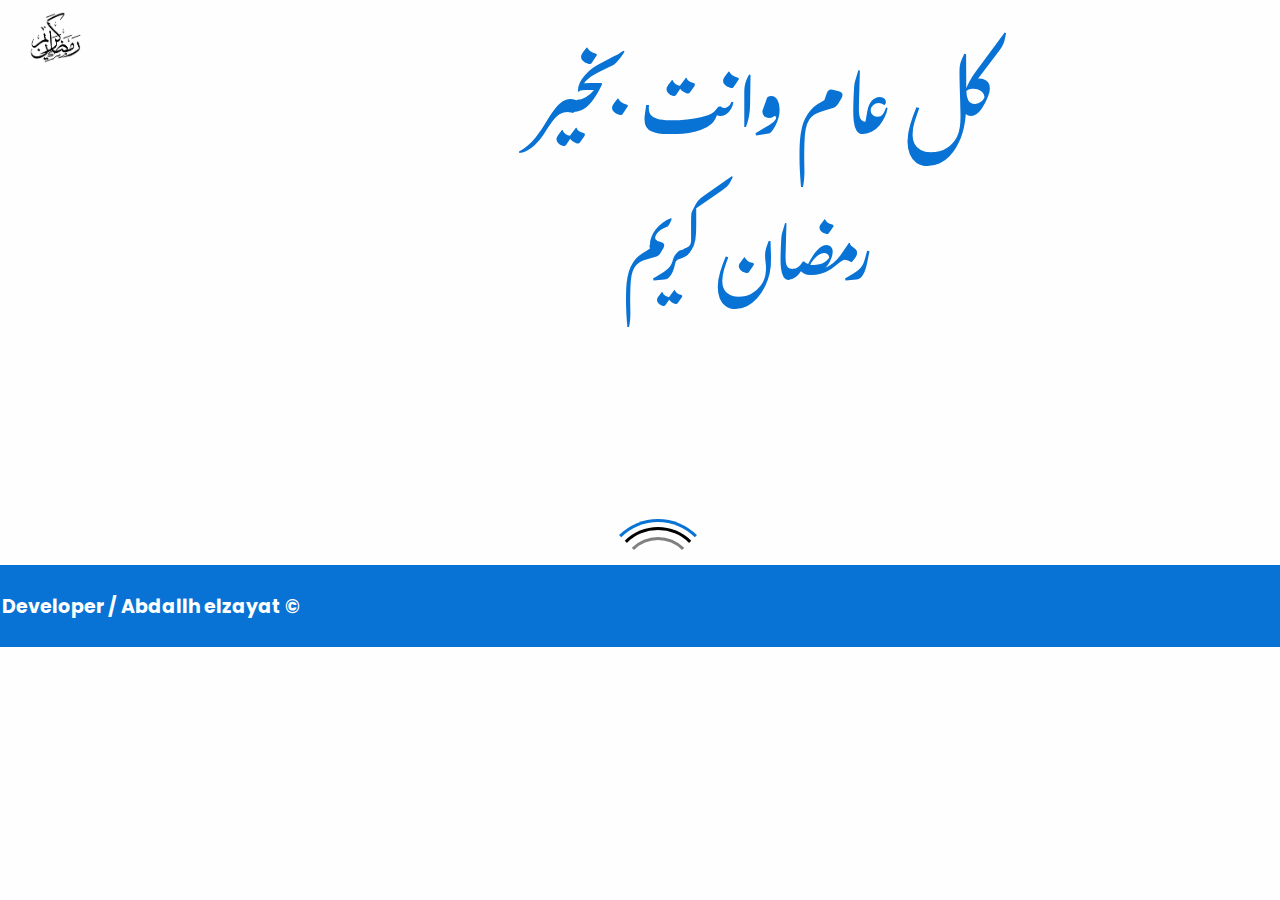
<file: youssef-elsabbahy2.github.io/Ramadan-Kareem-With-Jooooe-/index.html>
<!DOCTYPE html>
<html lang="ar">

<!-- Mirrored from youssef-elsabbahy2.github.io/Ramadan-Kareem-With-Jooooe-/ by HTTrack Website Copier/3.x [XR&CO'2014], Mon, 20 Mar 2023 16:32:20 GMT -->
<!-- Added by HTTrack -->
<meta http-equiv="content-type" content="text/html;charset=utf-8" /><!-- /Added by HTTrack -->

<head>
    <meta charset="UTF-8">
    <meta http-equiv="X-UA-Compatible" content="IE=edge">
    <meta name="viewport" content="width=device-width, initial-scale=1.0">
    <title>Ramadan Kareem With Elzayat ❤️🎊</title>
    <link rel="stylesheet" href="style.css">
    <link rel="stylesheet" href="Untitled-1.scss">
    <link rel="preconnect" href="https://fonts.googleapis.com/">
    <link rel="preconnect" href="https://fonts.gstatic.com/" crossorigin>
    <link href="https://fonts.googleapis.com/css2?family=Gulzar&amp;family=Kufam:ital@1&amp;display=swap"
        rel="stylesheet">
    <link rel="preconnect" href="https://fonts.googleapis.com/">
    <link rel="preconnect" href="https://fonts.gstatic.com/" crossorigin>
    <link
        href="https://fonts.googleapis.com/css2?family=Changa:wght@200;300&amp;family=Gulzar&amp;family=Kufam:ital@1&amp;family=Lalezar&amp;family=Rakkas&amp;display=swap"
        rel="stylesheet">
    <link rel="preconnect" href="https://fonts.googleapis.com/">
    <link rel="preconnect" href="https://fonts.gstatic.com/" crossorigin>
    <link
        href="https://fonts.googleapis.com/css2?family=Gulzar&amp;family=Kufam:ital@1&amp;family=Lalezar&amp;display=swap"
        rel="stylesheet">
    <link rel="preconnect" href="https://fonts.googleapis.com/">
    <link rel="preconnect" href="https://fonts.gstatic.com/" crossorigin>
    <link
        href="https://fonts.googleapis.com/css2?family=Barlow:wght@300&amp;family=Changa:wght@200;300&amp;family=Gulzar&amp;family=Kufam:ital@1&amp;family=Lalezar&amp;family=Rakkas&amp;display=swap"
        rel="stylesheet">
    <link rel="stylesheet" href="../../cdnjs.cloudflare.com/ajax/libs/animate.css/4.1.1/animate.min.css" />

    <style>
        @media (min-width: 300px) and (max-width: 349px) {
            .f1 {
                margin-top: 553px;
                width: 105%;

            }

            .dp {
                margin-left: -28px
            }

            .message {
                margin-left: -20px;
                right: 13.5%;
                margin-top: -50px;
            }
        }

        @media (min-width: 350px) and (max-width: 365px) {
            .message {
                margin-left: -20px;
                right: 13.5%;
                margin-top: -50px;
            }

            .f1 {
                margin-top: 603px;
            }
        }

        @media (min-width: 367px) and (max-width: 379px) {
            .message {
                margin-left: -20px;
                right: 13.5%;
                margin-top: -50px;
            }

            .f1 {
                margin-top: 521px;
            }
        }



        @media (min-width: 380px) and (max-width: 395px) {
            .message {
                right: 13.5%;
                margin-left: -20px;
                margin-top: -50px;
            }

            .f1 {
                margin-top: 712px;
            }
        }

        @media (min-width: 396px) and (max-width: 400px) {
            .message {
                margin-left: -20px;
                right: 13.5%;
                margin-top: -50px;
            }

            .f1 {
                margin-top: 552px;
            }



            .date-wrapper .date-table {
                width: 376px;
            }
        }


        @media (min-width: 401px) and (max-width: 413px) {
            .message {
                margin-left: -20px;
                right: 13.5%;
                margin-top: -50px;
            }

            .f1 {
                margin-top: 753px;
            }
        }







        @media (min-width: 414px) and (max-width: 420px) {
            .message {
                margin-left: -20px;
                margin-top: -50px;
                right: 13.5%;
            }

            .f1 {
                margin-top: 750px;
            }
        }

        @media (min-width: 421px) and (max-width: 480px) {
            .message {
                margin-left: -20px;
                right: 13.5%;
                margin-top: -50px;
            }

            .f1 {
                margin-top: 553px;
            }
        }

        @media (min-width:990px) and (max-width: 1009px) {

            #clockdiv div>span {
                height: 51px;
                width: 67px;
                text-align: center;
                padding: 7px;
                margin-bottom: 63px;
            }

            .smalltext {
                padding-top: 34px;
                margin-top: -81px;
                margin-left: 10px;
            }

            .s2malltext {
                padding-top: 34px;

                margin-left: 20px;
            }

            .all {
                margin-top: -364px;
                right: 0%;
            }

            .date-wrapper .date-table {
                width: 948px;
                margin-left: -3px;
            }

            .dbutton4 {
                margin-left: -18px;
            }

            .f1 {
                margin-top: 575px;

            }

            .p {
                font-size: 90px;
                margin-left: 238px;
                margin-top: -9px;
            }

            .m1 {
                font-size: 80px;
                margin-left: 332px;
                margin-top: 160px;

            }

            .ramadan-dua {
                width: 234%;
            }

        }










        @media (min-width:1010px) and (max-width: 1030px) {

            #clockdiv div>span {
                height: 51px;
                width: 67px;
                text-align: center;
                padding: 7px;
                margin-bottom: 63px;
            }

            .smalltext {
                padding-top: 34px;
                margin-top: -81px;
                margin-left: 10px;
            }

            .s2malltext {
                padding-top: 34px;

                margin-left: 20px;
            }

            .all {
                margin-top: -364px;
                right: 0%;
            }

            .date-wrapper .date-table {
                width: 948px;
                margin-left: 17px;
            }


            .f1 {
                margin-top: 575px;

            }

            .p {
                font-size: 90px;
                margin-left: 238px;
                margin-top: -9px;
            }

            .m1 {
                font-size: 80px;
                margin-left: 332px;
                margin-top: 160px;

            }

            .ramadan-dua {
                width: 234%;
            }

        }









        @media (min-width:900px) and (max-width: 990px) {

            #clockdiv div>span {
                height: 51px;
                width: 67px;
                text-align: center;
                padding: 7px;
                margin-bottom: 63px;
            }

            .smalltext {
                padding-top: 34px;
                margin-top: -81px;
                margin-left: 10px;
            }

            .s2malltext {
                padding-top: 34px;

                margin-left: 20px;
            }

            .all {
                margin-top: -364px;
                right: 0%;
            }

            .date-wrapper .date-table {
                width: 905px;
                margin-left: -4px;
            }


            .f1 {
                margin-top: 575px;

            }

            .p {
                font-size: 90px;
                margin-left: 238px;
                margin-top: -9px;
            }

            .m1 {
                font-size: 80px;
                margin-left: 332px;
                margin-top: 160px;

            }

            .ramadan-dua {
                width: 234%;
            }


        }


















        @media (min-width:1050px) and (max-width: 1200px) {

            #clockdiv div>span {
                height: 51px;
                width: 67px;
                text-align: center;
                padding: 7px;
                margin-bottom: 63px;
            }

            .smalltext {
                padding-top: 34px;
                margin-top: -81px;
                margin-left: 10px;
            }

            .s2malltext {
                padding-top: 34px;

                margin-left: 20px;
            }

            .all {
                margin-top: -364px;
                right: 0%;
            }

            .date-wrapper .date-table {
                width: 1040px;
                margin-left: -4px;
            }


            .f1 {
                margin-top: 575px;

            }

            .p {
                font-size: 90px;
                margin-left: 238px;
                margin-top: -9px;
            }

            .m1 {
                font-size: 80px;
                margin-left: 332px;
                margin-top: 160px;

            }

            .ramadan-dua {
                width: 234%;
            }

        }







        @media (min-width: 1150px) and (max-width: 1200px) {

            #clockdiv div>span {
                height: 51px;
                width: 67px;
                text-align: center;
                padding: 7px;
                margin-bottom: 63px;
            }

            .smalltext {
                padding-top: 34px;
                margin-top: -81px;
                margin-left: 10px;
            }

            .s2malltext {
                padding-top: 34px;

                margin-left: 20px;
            }

            .all {
                margin-top: -364px;
                right: 0%;
            }

            .date-wrapper .date-table {
                width: 903px;
                margin-left: -4px;
            }


            .f1 {
                margin-top: 575px;

            }

            .p {
                font-size: 90px;
                margin-left: 238px;
                margin-top: -9px;
            }

            .m1 {
                font-size: 80px;
                margin-left: 332px;
                margin-top: 160px;

            }

            .ramadan-dua {
                width: 234%;
            }

        }









        @media (min-width: 1201px) and (max-width: 2000px) {



            #clockdiv div>span {
                height: 51px;
                width: 67px;
                text-align: center;
                padding: 7px;
                margin-bottom: 63px;
            }

            .smalltext {
                padding-top: 34px;
                margin-top: -81px;
                margin-left: 10px;
            }

            .s2malltext {
                padding-top: 34px;

                margin-left: 20px;
            }

            .all {
                margin-top: -364px;
                right: 0%;
            }

            .date-wrapper .date-table {
                width: 1349px;
                margin-left: 12px;
            }

            .ramadan-dua {
                width: 234%;
            }







            .f1 {
                margin-top: 530px;

            }

            .p {
                font-size: 90px;
                margin-left: 238px;
                margin-top: -1px;
            }

            .m1 {
                font-size: 80px;
                margin-left: 332px;
                margin-top: 160px;

            }

            .dp {
                margin-left: 290px;

            }


        }





        .message {
            width: 300px;
            height: 80px;
            background-color: #023c75;
            ;
            border-radius: 5px 5px 5px 5px;
            color: white;
            text-align: center;
            position: absolute;
            font-size: 20px;
            right: 13.5%;
            top: 82%;
            position: fixed;
            box-shadow: 0 4px 8px 0 rgba(0, 0, 0, 0.2), 0 6px 20px 0 rgba(0, 0, 0, 0.19);
        }

        .closebtn {
            margin-right: -28px;
            position: absolute;
            margin-left: 119px;
            margin-top: 14px;
            font-size: 48px;



        }

        .closebtn:hover {
            color: red;
        }

        .message a {
            color: white;
        }

        .message b {
            margin-top: 26px;
            position: absolute;
            margin-left: -135px;
            font-size: 23px;
        }
    </style>
</head>

<body>




    <audio class='ram' src='ramadan.mp3' id='my_audio' loop='loop'></audio>
    <audio
        src="%d9%86%d8%ba%d9%85%d8%a9%20%20%d8%b5%d9%84%d9%8a%20%d8%b9%d9%84%d9%89%20%d9%85%d8%ad%d9%85%d8%af%20%ef%b7%ba%20(128%20kbps).mp3"
        id="mym_audio"></audio>
    <div style="display: none;  " class="a" id="preloader">
        <img style="    width: 101px; 
      position: absolute;
      margin-left: 5px;" src="th%20(8).jpg">
        <div class="dp">
            <h1 class="p animate__animated animate__slideInRight animate__slow	2s">كل عام وانت بخير </h1>
            <h1 class=" m1 animate__animated animate__slideInLeft animate__slow	2s "> رمضان كريم</h1>
        </div>
        <div id="loader"></div>

        </h1>
        <div class="footer f1">
            <b> Developer / Abdallh elzayat ©</b>
        </div>
    </div>




    <p id="demo"></p>










    <div style="display: none;" class="a2">

        <div class="hero-box">
            <div class="container">

                <div class="darktheme"></div>

                <div class="hero-wrapper">
                    <div class="ramadan-text">
                        <h1>رمضان كريم</h1>
                        <span id="demoms"> </span>
                        <p>اللَّهمَّ بعلمِكَ الغيبَ وقدرتِكَ على الخلقِ أحيِني ما علمتَ الحياةَ خيرًا لي، وتوفَّني إذا
                            علمتَ الوفاةَ خيرًا لي، وأسألُكَ خَشيتَكَ في الغيبِ والشَّهادةِ، وأسألُكَ كلمةَ الحقِّ في
                            الرِّضا والغضَبِ، وأسألُكَ القصدَ في الفقرِ والغنى، وأسألُكَ نعيمًا لاَ ينفدُ، وأسألُكَ
                            قرَّةَ عينٍ لاَ تنقطعُ، وأسألُكَ الرِّضاءَ بعدَ القضاءِ، وأسألُكَ بَردَ العيشِ بعدَ الموتِ،
                            وأسألُكَ لذَّةَ النَّظرِ إلى وجْهكَ، والشَّوقَ إلى لقائِكَ، في غيرِ ضرَّاءَ مضرَّةٍ، ولاَ
                            فتنةٍ مضلَّةٍ، اللَّهمَّ زيِّنَّا بزينةِ الإيمانِ، واجعلنا هداةً مُهتدينَ

                        </p>




                    </div>
                </div>
            </div>

            <br>

            <div class="all">
                <div id="clockdiv">
                    <div class="d1">
                        <span class="days"></span>
                        <h1 class="s2malltext">ايام</h1>
                    </div>
                    <div class="d2">
                        <span class="hours"></span>
                        <h1 class="smalltext">ساعات</h1>
                    </div>
                    <div class="d3">
                        <span class="minutes"></span>
                        <h1 class="smalltext">دقائق</h1>
                    </div>

                    <br>
                </div>
            </div>
        </div>
















    </div>
    <div>
        <div style="display: none;" class="a2">
            <div class="ramadan-date">
                <div class="container">
                    <div class="date-wrapper">
                        <div class="date-table">
                            <h2>موعد بداية رمضان</h2>
                            <table>
                                <tr>



                                    <th> السحور </th>
                                    <th> الافطار </th>
                                    <th> اليوم </th>
                                    <th> التاريخ </th>


                                </tr>
                                <!--Example Type your Real time-->
                                <tr>



                                    <td>04:30</td>
                                    <td>06:08</td>
                                    <td>الخميس</td>
                                    <td>2023/3/23</td>

                                </tr>

                            </table>
                        </div>
                        </th>
                        </tr>









                        <div class="ramadan-date">
                            <div class="container">
                                <div class="date-wrapper">
                                    <div class="dbutton4">
                                        <div class="date-table">
                                            <h2 id="h2">اضغط علي الزر الأيمن لتشغيل الانشودة والأيسر لايقافها </h2>
                                            <table>
                                                <tr>



                                                    <th class="button2">انتهاء </th>
                                                    <th class="button" style="width: 50%;"> بدء</th>


                                                </tr>

                                            </table>
                                        </div>
                                    </div>
                                    </th>
                                    </tr>








                                    <div class="containernot">


                                        <!-- Trigger/Open The Modal -->
                                        <button id="mbtn" class="btnc btn-primary turned-button"> </button>

                                        <!-- The Modal -->
                                        <div style="display: none;" id="modalDialog" class="not modal">
                                            <div class="modal-content animate-top">
                                                <div class="modal-header">
                                                    <h5 style="color: #023c75;" class="modal-title">
                                                        : أدخل اسمك
                                                    </h5>
                                                    <button type="button" class="close" data-dismiss="modal"
                                                        aria-label="Close">

                                                    </button>
                                                </div>
                                                <form method="post" id="contactFrm">
                                                    <div class="modal-body">
                                                        <!-- Form submission status -->


                                                        <!-- Contact form -->
                                                        <div class="form-group">


                                                            <input style="margin-top: -10px;" type="text" name="name"
                                                                id="name" class="form-control"
                                                                placeholder="  باللغة العربيه فقط" required="">
                                                            <button type="submit" class="btn btn-primary">تم</button>
                                                        </div>

                                                    </div>

                                                </form>
                                            </div>
                                        </div>
                                    </div>


















                                    <div class="ramadan-dua">
                                        <ul>
                                            <li>
                                                <h4> دعاء دخول رمضان </h4>

                                                <b style="font-size: 17px;">اللهمَّ أهَلْه علينا بالخير والرحمة، وبارك
                                                    لنا في استقبال هذا الشهر الفضيل ,للهمَّ أهَلْه علينا بالأمن والإيمان
                                                    والبركات .
                                                </b>

                                                <h5> : استمع الي الدعاء </h5>
                                                <audio style="    width: 265px;" id="audio" controls>
                                                    <source src="m.mp3" type="audio/mp3">
                                                </audio>
                                            </li>

                                            <li>
                                                <h4> دعاء ليلة سابع رمضان </h4>

                                                <b style="font-size: 17px;"> اللهمَّ أعنِّي في كل أيام شهرك الفضيل على
                                                    الصيام والقيام وغض البصر وحفظ اللسان يا رب العالمين.
                                                </b>
                                                <h5> : استمع الي الدعاء </h5>
                                                <audio style="    width: 265px;" class="audio" controls>
                                                    <source src="29414322011.mp3" type="audio/mp3">
                                                </audio>
                                            </li>

                                            <li>
                                                <h4>دعاء صلاة التهجد</h4>
                                                <b>ربي اغفر وارحم وانت خير الراحمين</b>
                                                <b>اللَّهُمَّ لكَ الحَمْدُ أنْتَ قَيِّمُ السَّمَوَاتِ والأرْضِ ومَن
                                                    فِيهِنَّ، ولَكَ الحَمْدُ لكَ مُلْكُ السَّمَوَاتِ والأرْضِ ومَن
                                                    فِيهِنَّ، ولَكَ الحَمْدُ أنْتَ نُورُ السَّمَوَاتِ والأرْضِ ومَن
                                                    فِيهِنَّ، ولَكَ الحَمْدُ أنْتَ مَلِكُ السَّمَوَاتِ والأرْضِ، ولَكَ
                                                    الحَمْدُ أنْتَ الحَقُّ ووَعْدُكَ الحَقُّ، ولِقَاؤُكَ حَقٌّ،
                                                    وقَوْلُكَ حَقٌّ، والجَنَّةُ حَقٌّ، والنَّارُ حَقٌّ، والنَّبِيُّونَ
                                                    حَقٌّ، ومُحَمَّدٌ صَلَّى اللهُ عليه وسلَّمَ حَقٌّ، والسَّاعَةُ
                                                    حَقٌّ، اللَّهُمَّ لكَ أسْلَمْتُ، وبِكَ آمَنْتُ، وعَلَيْكَ
                                                    تَوَكَّلْتُ، وإلَيْكَ أنَبْتُ، وبِكَ خَاصَمْتُ، وإلَيْكَ حَاكَمْتُ،
                                                    فَاغْفِرْ لي ما قَدَّمْتُ وما أخَّرْتُ، وما أسْرَرْتُ وما أعْلَنْتُ،
                                                    أنْتَ المُقَدِّمُ، وأَنْتَ المُؤَخِّرُ، لا إلَهَ إلَّا أنْتَ

                                                </b>

                                                <hr>

                                                <h4>دعاء ليلة القدر

                                                </h4>
                                                <b>استغفرالله ربي من كل ذنب و أتوب إليه</b>
                                                <b>اللَّهمَّ إنَّكَ عفوٌّ كَريمُ تُحبُّ العفوَ فاعْفُ عنِّي
                                                    اللَّهمَّ إنَّكَ عفوٌّ كَريمُ تُحبُّ العفوَ فاعْفُ عنِّي
                                                </b>
                                                <hr>
                                                <h4>دعاء الصائم عند الإفطار:

                                                </h4>
                                                <b>كانَ النَّبيُّ صلَّى اللهُ علَيهِ وسلَّمَ إذا أفطرَ قال: ذهبَ
                                                    الظَّمأُ وابتلَت العروقُ و ثبُتَ الأجرُ إن شاءَ اللهُ تعالى




                                            </li>
                                        </ul>
                                    </div>



                                </div>
                            </div>
                        </div>


                        <div class="footer">
                            <b> Developer / Abdallh elzayat ©</b>
                        </div>
                    </div>
                </div>

                <div style="display:none;" id="message" class="message">
                    <span class="closebtn">&times;</span>
                    <b>للهم صّلِ وسَلّمْ عَلۓِ نَبِيْنَا مُحَمد ﷺ</b>


                </div>
                <script src="../../ajax.googleapis.com/ajax/libs/jquery/3.6.3/jquery.min.js"></script>
                <script>
                    var button = document.querySelector(".darktheme");

                    button.onclick = function () {
                        document.querySelector(".darktheme").classList.toggle("active");
                        document.body.classList.toggle("dark-theme-color");
                        document.div.classList.toggle("dark-theme-color2");

                    }







                    $(document).ready(function () {
                        $(".a").show();

                    });







                    const myTimeout = setTimeout(wait, 4000);

                    function wait() {
                        $(".a2").show("slow");
                        $(".a").hide();



                    };


                    const messagentn = setTimeout(messagebtn, 10000);

                    function messagebtn() {
                        var x = $(".message").show("slow");
                        document(x);


                    };

                    $(".message").click(function () {

                        document.getElementById("mym_audio").play();
                    });


                    $(".message").click(function () {

                        setInterval(function () {
                            document.getElementById("mym_audio").play();
                        }, 20000);
                    });

















                    $(".button").click(function () {
                        document.getElementById("my_audio").play();

                    });


                    $(".button2").click(function () {

                        document.getElementById("my_audio").remove();
                        document.getElementById("demo").innerHTML =
                            "<audio class='ram' src='ramadan.mp3' autostart='true'  id='my_audio' loop='loop'></audio>"
                    });



                    var close = document.getElementsByClassName("closebtn");
                    var divm = document.getElementsByClassName("message");
                    var i;

                    for (i = 0; i < close.length; i++) {
                        close[i].onclick = function () {
                            var div = this.parentElement;
                            div.style.opacity = "0";
                            setTimeout(function () {
                                divm.style.display = "none";
                            }, 600);
                        }
                    }
                    /*
function playsound(my_audio) {
  let audio = new Audio(my_audio);
  audio.play();
}

playsound('نغمة  صلي على محمد ﷺ (128 kbps).mp3');

setInterval(function() {document.getElementById("my_audio").play();}, 20000);
   
/*$(document).ready(function () {
  
  setInterval(function() {document.getElementById("my_audio").play();}, 2000);
   document.getElementById("demo").innerHTML = "<audio  src='نغمة  صلي على محمد ﷺ (128 kbps).mp3'   id='my_audio' loop='loop'></audio>"


});*/





                    // The End Of The Year Date To Countdown To
                    // 1000 milliseconds = 1 Second

                    let countDownDate = new Date("March 23, 2023 12:5:20").getTime();
                    // console.log(countDownDate);

                    let counter = setInterval(() => {
                        // Get Date Now
                        let dateNow = new Date().getTime();

                        // Find The Date Difference Between Now And Countdown Date
                        let dateDiff = countDownDate - dateNow;

                        // Get Time Units
                        // let days = Math.floor(dateDiff / 1000 / 60 / 60 / 24);
                        let days = Math.floor(dateDiff / (1000 * 60 * 60 * 24));
                        let hours = Math.floor((dateDiff % (1000 * 60 * 60 * 24)) / (1000 * 60 * 60));
                        let minutes = Math.floor((dateDiff % (1000 * 60 * 60)) / (1000 * 60));
                        let seconds = Math.floor((dateDiff % (1000 * 60)) / 1000);

                        document.querySelector(".days").innerHTML = days < 10 ? `0${days}` : days;
                        document.querySelector(".hours").innerHTML = hours < 10 ? `0${hours}` : hours;
                        document.querySelector(".minutes").innerHTML = minutes < 10 ? `0${minutes}` : minutes;


                        if (dateDiff < 0) {
                            clearInterval(clockdiv);
                        }
                    }, "slow");












                    // When the user clicks anywhere outside of the modal, close it
                    $('body').bind('click', function (e) {
                        if ($(e.target).hasClass("modal")) {
                            modal.hide();
                        }
                    });

                    $(document).ready(function () {
                        $('#contactFrm').submit(function (e) {
                            e.preventDefault();
                            $('.modal-body').css('opacity', '0.5');
                            $('.btn').prop('disabled', true);

                            $form = $(this);
                            $.ajax({
                                type: "POST",
                                url: 'ajax_submit.php',
                                data: 'contact_submit=1&' + $form.serialize(),
                                dataType: 'json',
                                success: function (response) {
                                    if (response.status == 1) {
                                        $('#contactFrm')[0].reset();
                                        $('.response').html('' + response.message + '');
                                    } else {
                                        $('.response').html('' + response.message + '');
                                    }
                                    $('.modal-body').css('opacity', '');
                                    $('.btn').prop('disabled', false);
                                }
                            });
                        });
                    });




                    const masnot = setTimeout(mas, 4000);

                    function mas() {
                        $(".not").show("slow");




                    };




                    $(".btn").click(function () {


                        $(".not").hide("slow");
                        var x = $("input").val();
                        document.getElementById("demoms").innerHTML = "كل سنه وانت طيب يا " + x + "❤️🎊";
                    });
                </script>

</body>

</html>
</file>
<file: youssef-elsabbahy2.github.io/Ramadan-Kareem-With-Jooooe-/style.css>
@import url('https://fonts.googleapis.com/css2?family=Poppins:ital,wght@0,100;0,200;0,300;0,400;0,500;0,600;0,700;0,800;0,900;1,100;1,200;1,300;1,400;1,500;1,600;1,700;1,900&amp;display=swap');

*{
    margin: 0;padding: 0;
    box-sizing: border-box;
    list-style: none;
    text-decoration: none;
    font-family: 'Poppins';
}

.datetime{
    color: #fff;
    background: #10101E;
    font-family: "Segoe UI", sans-serif;
    width: 40px;
    padding: 15px 10px;
    border: 3px solid #2E94E3;
    border-radius: 15px;
    -webkit-box-reflect: below 1px linear-gradient(transparent, rgba(255, 255, 255, 0.1));
    transition: 0.5s;
    transition-property: background, box-shadow;
  }
  
  .datetime{
    background: #2E94E3;
    box-shadow: 0 0 30px #2E94E3;
    margin-left: 50px;
  }
  
  .date{
    font-size: 20px;
    font-weight: 600;
    text-align: center;
    letter-spacing: 3px;
  }
  
  .time{
    font-size: 10px;
    display: flex;
    justify-content: center;
    align-items: center;
  }
  
  .time span:not(:last-child){
    position: relative;
    margin: 0 6px;
    font-weight: 600;
    text-align: center;
    letter-spacing: 3px;
  }
  
  .time span:last-child{
    
    font-size: 30px;
    font-weight: 600;
    text-transform: uppercase;
    margin-top: 10px;
    padding: 0 5px;
    border-radius: 3px;
  }
:root{
    --background: #eff2f9;
    --foreground: #fff;
    --primary: #023c75;
    --text-black: #484848;
    --text-gray: #4f4f4f;
    --border: #e6e6e6;
    --shadow: #b1b1b140;
}
.dark-theme-color{
    --background: #0a112b;
    --foreground: #161f3e;
    --primary:#023c75;
    --text-black: #d0d0d0;
    --text-gray: #d0d0d0;
    --border: #2e4080;
    --shadow: #00000029;
}
body{
    background: #fefefe;
    font-family: 'Gulzar', serif;
}
button
{
    border-radius: 50%;
    height: 24px;
    width: 24px;
}

.hero-box{
    margin-top: 20px;
    
}
.container{
    width: 95%;
    margin: auto;
    padding: 40px;
    background: linear-gradient(45deg, #00569a, transparent), url(bg.jpg);
    background-position: center;
    background-repeat: no-repeat;
    background-size: cover;
    border-radius: 20px;
    box-shadow: 1px 1px 4px var(--shadow);
    position: relative;
}
.hero-wrapper{
    display: flex;
    justify-content: space-between;
    align-items: center;
}
.hero-wrapper .ramadan-text{
    width: 60%;
}
.hero-wrapper .ramadan-text h1{
    color: #eff2f9;
    text-transform: uppercase;
    font-size: 47px;
    padding: 20px 0 10px;

    font-family: 'Kufam', sans-serif;
}
.hero-wrapper .ramadan-text span{
    color: #c8f1ff;
    font-size: 22px;
    text-transform: uppercase;
    font-weight: 500;
    margin-bottom: 10px;
    background: #023c75;
    padding: 5px 10px;
    border-radius: 5px;
    display: inline-block;
}
.hero-wrapper .ramadan-text p{
    color: #e4f7ff;
    font-size: 14px;
    opacity: 0.7;
}
.ramadan-time{
    background: #023c75;
    width: 35%;
    padding: 25px;
    border-radius: 20px;
    box-shadow: 2px 2px 4px #00000052;
    display: flex;
    flex-wrap: wrap;

}
.ramadan-time h4{
    font-size: 22px;
    color: var(--primary);
    text-transform: uppercase;
    margin-bottom: 18px;
    width: 100%;
}
.ramadan-time > div {
    width: 40%;
    padding: 10px;
    background:#023c75;
    border-radius: 10px;
    margin-right: 5%;
    border: 1px solid var(--border);
}
.ramadan-time > div span{
    color: var(--text-black);
    display: block;
    text-align: center;
    font-size: 20px;
    text-transform: uppercase;
    font-weight: 500;
}
.ramadan-time > div span b{
    font-size: 45px;
    display: block;
    margin-bottom: -10px;
    color: var(--primary);
}
.ramadan-time > div p{
    color: var(--text-gray);
    text-align: center;
    text-transform: capitalize;
    font-size: 14px;
}
.ramadan-time ul{
    width: 55%;
}
.ramadan-time ul li{
    background: #023c75;
    padding: 10px;
    margin-bottom: 10px;
    border-radius: 10px;
    border: 1px solid var(--border);
    color: var(--text-gray);
    text-transform: capitalize;
}
.ramadan-time ul li b{
    color: var(--text-black);
    font-weight: 600;
}


.ramadan-date .container{
    background: none;
    margin-top: 40px;
    padding: 0;
    box-shadow: none;
    display: flex;
    justify-content: space-between;
}
.date-wrapper{
    display: flex;
    flex-direction: column;
    width: 65%;
    margin-right: 3%;
}
.footer
{
    width: 112%;
    background-color: #0873d4;
    margin: 0;
    padding: 0;
    height: 82px;
    color: white;
    position: absolute;
    margin-top: 70px;
    margin-left: -33px;
}
.footer b
{
    font-size: 19px;
    text-align: center;
    margin-left: 35px;
    position: absolute;
    margin-top: 27px;
}
.date-wrapper .date-table{
    background: var(--foreground);
    
    margin-bottom: 20px;
    padding: 20px;
    width: 343px;
    margin-left: 6px;
    border-radius: 20px;
    box-shadow: 0 4px 8px 0 rgba(0, 0, 0, 0.2), 0 6px 20px 0 rgba(0, 0, 0, 0.19);
}

.date-wrapper .date-table h2{
    color: var(--primary);    text-align: right;
    text-transform: uppercase;
    margin-bottom: 8px;
}
.date-wrapper .date-table table{
    width: 100%;
    text-align: center;
}
.date-wrapper .date-table table tr th{
    background: var(--primary);
    padding: 10px;
    border-radius: 6px;
    text-transform: uppercase;
    border: 1px solid var(--border);
    color: #fff;
}
.date-wrapper .date-table table tr td{
    background: var(--background);
    padding: 6px;
    border-radius: 6px;
    text-transform: capitalize;
    border: 1px solid var(--border);
    color: var(--text-black);
    cursor: pointer;
}

.ramadan-dua{
    width: 71%;
    margin-left: 58px;
    width: 229%;
    margin-left: 8px;
    margin-top: 15px;
    box-shadow: 0 4px 8px 0 rgba(0, 0, 0, 0.2), 0 6px 20px 0 rgba(0, 0, 0, 0.19);

}
#h2
{
    font-size:20px
}
.ramadan-dua ul{
    display: flex;
    flex-direction: column;
}
.ramadan-dua ul li{
    background: var(--foreground);
    padding: 20px;
    border-radius: 20px;
    box-shadow: 1px 2px 7px var(--shadow);
    margin-bottom: 20px;
}
.ramadan-dua ul li h4{
    color: var(--primary);
    margin-bottom: 10px;
    font-size: 25px;
    text-align: center;
    font-family: 'Gulzar', serif;
}
.ramadan-dua ul li p{
    color: var(--text-gray);
    text-align: center;
    margin-bottom: 15px;
}
.ramadan-dua ul li b{
    text-align: center;
    display: block;
    margin-bottom: 10px;
    font-size: 22px;
    color: var(--text-black);
}
.ramadan-dua ul li p b{
    font-size: 16px;
    font-weight: 600;
    color: var(--text-black);
    margin-bottom: 0;
}
.ramadan-dua ul li hr{
    border: none;
    border-bottom: 3px solid var(--border);
    margin-bottom: 10px;
}
.darktheme{
    position: absolute;
    width: 35px;
    height: 20px;
    background: #eff2f9;
    border-radius: 50px;
    display: flex;
    padding: 5px;
    cursor: pointer;
    justify-content: flex-start;
}
.darktheme::before{
    content: '';
    position: absolute;
    background: #023c75;
    width: 10px;
    height: 10px;
    border-radius: 50px; 
}

.dark-theme-color
{
    background-color: #161f3e;
    color: white;
}

.dark-theme-color2
{
    
    color: white;
}
.darktheme.active{
    justify-content: flex-end;
   
}

h5
{
    font-size: 15px;
    color: var(--primary);

    font-family: 'Kufam', sans-serif;
    margin-bottom: 18px;
    width: 100%;
    text-align: right;
}















  #preloader {
      position: fixed;
      top: 0;
      left: 0;
      width: 100%;
      height: 100%;
  }
  #loader {
      display: block;
      position: relative;
      left: 53%;
      top: 66%;
      width: 110px;
      height: 110px;
      margin: -75px 0 0 -75px;
      border-radius: 50%;
      border: 3px solid transparent;
      border-top-color:	  #0873d4;
      -webkit-animation: spin 2s linear infinite;
      animation: spin 2s linear infinite;
  }
  #loader:before {
      content: "";
      position: absolute;
      top: 5px;
      left: 5px;
      right: 5px;
      bottom: 5px;
      border-radius: 50%;
      border: 3px solid transparent;
      border-top-color:black;
      -webkit-animation: spin 3s linear infinite;
      animation: spin 3s linear infinite;
  }
  #loader:after {
      content: "";
      position: absolute;
      top: 15px;
      left: 15px;
      right: 15px;
      bottom: 15px;
      border-radius: 50%;
      border: 3px solid transparent;
      border-top-color:  #808080;
      -webkit-animation: spin 1.5s linear infinite;
      animation: spin 1.5s linear infinite;
  }
  @-webkit-keyframes spin {
      0%   {
          -webkit-transform: rotate(0deg);
          -ms-transform: rotate(0deg);
          transform: rotate(0deg);
      }
      100% {
          -webkit-transform: rotate(360deg);
          -ms-transform: rotate(360deg);
          transform: rotate(360deg);
      }
  }
  @keyframes spin {
      0%   {
          -webkit-transform: rotate(0deg);
          -ms-transform: rotate(0deg);
          transform: rotate(0deg);
      }
      100% {
          -webkit-transform: rotate(360deg);
          -ms-transform: rotate(360deg);
          transform: rotate(360deg);
      }
  }




h1{
  color: #d32f2f ;
  font-weight: 100;
  font-size: 40px;
  margin: 40px 0px 20px;
}

#clockdiv{
	font-family: sans-serif;
	color:#023c75;
	display: grid;
	font-weight: 100;
	text-align: center;
	font-size: 30px;height: 35px;
    width: 17px;
}
.all
{
  width: 130px;
    display: grid;
    position: absolute;
    margin-top: -531px;
    margin-left: 270px;
}

#clockdiv > {
	padding: 10px;
	border-radius: 3px;
	background:	 whitesmoke;
	display:grid;
    margin-bottom: 23px;
   
}

#clockdiv div > span{
	padding: 15px;
 border-radius: 197px;         width: 76px;
	background:white;
	display: grid
    ;    margin-bottom: 94px;  font-family: 'Gulzar', serif;
    font-family: 'Kufam', sans-serif;
    font-family: 'Lalezar', cursive;
}

.smalltext{
	padding-top: 5px;
	font-size: 16px;
    color: white;
    position: absolute;
    margin-top: -83px;
    margin-left: 14px;
    font-family: 'Kufam', sans-serif;
}
.s2malltext{
	padding-top: 5px;
	font-size: 16px;
    color: white;
    position: absolute;
    margin-top: -83px;
    margin-left: 25px;
    font-family: 'Kufam', sans-serif;
}
.m1
{
 
    font-family: 'Gulzar', serif;
    font-size: 48px;
    text-align: center;
    position: absolute;
    margin-left: 111px;
    margin-top: 195px;
    color: 	  #0873d4
}
.p
{
 
    font-family: 'Gulzar', serif;
    font-size: 47px;
    text-align: center;
    position: absolute;
    margin-left: 68px;
    margin-top: 87px;
    color: #0873d4;
}
.p2
{
 
    font-family:  sans-serif;
    
    font-size: 24px;
    text-align: center;
    position: absolute;
    margin-left: 42px;
    margin-top: 509px;
    color: gray;
}
.alert {
  padding: 20px;
  background-color: #023c75;;
  color: white;
  opacity: 1;
  transition: opacity 0.6s;
  margin-bottom: 15px;
  width: 100%;
    height: 40px;
    display: block;
    position: absolute;
    right: 1%;
    bottom: 2%;
}

.alert.success {background-color: #04AA6D;}
.alert.info {background-color: #2196F3;}
.alert.warning {background-color:#023c75;;}

.closebtn {
  margin-left: 15px; position: absolute;
  color: white;
  font-family: 'Gulzar', serif;
  font-weight: bold;
  float: right;
  font-size: 24px;
  line-height: 20px;
  cursor: pointer;
  transition: 0.3s;
}
strong
{

  font-family: 'Kufam', sans-serif;
text-align: center;
margin-left: 9px; position: absolute;
}


.closebtn:hover {
  color: black; position: absolute;
}

.button
{
    width: 420px;
}




.dbutton4
{
    margin-left: -7px;
}





 
.containernot{
    padding: 20px;
  }
  ::-webkit-input-placeholder { /* Chrome/Opera/Safari */
    color: #969494;
  }
  ::-moz-placeholder { /* Firefox 19+ */
    color: #969494;
  }
  :-ms-input-placeholder { /* IE 10+ */
    color: #969494;
  }
  :-moz-placeholder { /* Firefox 18- */
    color: #969494;
  }
  
  
  .animate-top{
    position:relative;
    animation:animatetop 0.4s
  }
  @keyframes animatetop{from{top:-300px;opacity:0} to{top:0;opacity:1}}
  
  .modal {
    display: none;
    position: fixed;
    z-index: 1;
    left: 0;
    top: 0;
    width: 100%;
    height: 100%;
    overflow: auto;
    background-color: rgb(0,0,0);
    background-color: rgba(0,0,0,0.4);
  }
  
  .modal-content {
    margin: 8% auto;
    border: 1px solid #888;
    width: 337px;
      height: 159px;
    background-color: #fff;
    border: 1px solid rgba(0,0,0,.2);
    border-radius: 15px;
    outline: 0;
  }
  .modal-header {
      display: -webkit-box;
      display: -ms-flexbox;
      display: flex;
      -webkit-box-align: start;
      -ms-flex-align: start;
      align-items: flex-start;
      -webkit-box-pack: justify;
      -ms-flex-pack: justify;
      justify-content: space-between;
      padding: 1rem;
      border-bottom: 1px solid #e9ecef;
      border-top-left-radius: .3rem;
      border-top-right-radius: .3rem;
  }
  .modal-title {
      margin-bottom: 0;
      line-height: 1.5;
      margin-top: 0;
  }
  h5.modal-title {
      font-size: 1.25rem;
      color: #666;
  }
  .close {
      float: right;
      font-size: 1.5rem;
      font-weight: 700;
      line-height: 1;
      color: #000;
      text-shadow: 0 1px 0 #fff;
      opacity: .5;
  }
  button.close {
      padding: 0;
      background-color: transparent;
      border: 0;
      -webkit-appearance: none;
  }
  .modal-header .close {
      padding: 1rem;
      margin: -1rem -1rem -1rem auto;
  }
  .close:not(:disabled):not(.disabled) {
      cursor: pointer;
  }
  
  .modal-body {
      flex: 1 1 auto;
      padding: 1rem;
  }
  .modal-body p {
      margin-top: 0;
      margin-bottom: 1rem;
  }
  .modal-footer {
      display: -webkit-box;
      display: -ms-flexbox;
      display: flex;
      -webkit-box-align: center;
      -ms-flex-align: center;
      align-items: center;
      -webkit-box-pack: end;
      -ms-flex-pack: end;
      justify-content: flex-end;
      padding: 1rem;
      border-top: 1px solid #e9ecef;
  }
  .btn {
      display: inline-block;
      font-weight: 400;
      text-align: center;
      white-space: nowrap;
      vertical-align: middle;
      -webkit-user-select: none;
      -moz-user-select: none;
      -ms-user-select: none;
      user-select: none;
      border: 1px solid transparent;
      padding: .375rem .75rem;
      font-size: 1rem;
      line-height: 1.5;
      border-radius: .25rem;
      transition: color .15s ease-in-out,background-color .15s ease-in-out,border-color .15s ease-in-out,box-shadow .15s ease-in-out;
      cursor: pointer;
  }
  .btn-primary {
      color: #fff;
      background-color: #023c75;
      border-color: #023c75;
      display: block;
      margin: 0 auto;
      margin-top: 13px;
      margin-left: 78px;
      width: 139px;
      height: 35px 
  ;
  }
  .btn-primary:hover {
      color: #fff;
      background-color: #0069d9;
      border-color: #0062cc;
  }
  .btn:focus, .btn:hover {
      text-decoration: none;
  }
  h2{text-align: center;}
  .form-group {
      margin-bottom: 15px;
  }
  label {
      display: inline-block;
      max-width: 100%;
      margin-bottom: 5px;
      font-weight: 700;
  }
  .form-control {
      display: block;
      width: 95%;
      /*height: 34px;*/
      padding: 6px 12px;
      font-size: 14px;
      line-height: 1.42857143;
      color: #555;
      background-color: #fff;
      background-image: none;
      border: 1px solid #ccc;
      border-radius: 4px;
      -webkit-box-shadow: inset 0 1px 1px rgba(0,0,0,.075);
      box-shadow: inset 0 1px 1px rgba(0,0,0,.075);
      -webkit-transition: border-color ease-in-out .15s,-webkit-box-shadow ease-in-out .15s;
      -o-transition: border-color ease-in-out .15s,box-shadow ease-in-out .15s;
      transition: border-color ease-in-out .15s,box-shadow ease-in-out .15s;
  }
  .form-control:focus {
      border-color: #66afe9;
      outline: 0;
      -webkit-box-shadow: inset 0 1px 1px rgba(0,0,0,.075), 0 0 8px rgba(102,175,233,.6);
      box-shadow: inset 0 1px 1px rgba(0,0,0,.075), 0 0 8px rgba(102,175,233,.6);
  }
  
  .alert {
      position: relative;
      padding: .75rem 1.25rem;
      margin-bottom: 1rem;
      border: 1px solid transparent;
      border-radius: .25rem;
  }
  .alert-success {
      color: #155724;
      background-color: #d4edda;
      border-color: #c3e6cb;
  }
  .alert-danger {
      color: #721c24;
      background-color: #f8d7da;
      border-color: #f5c6cb;
  }
</file>
